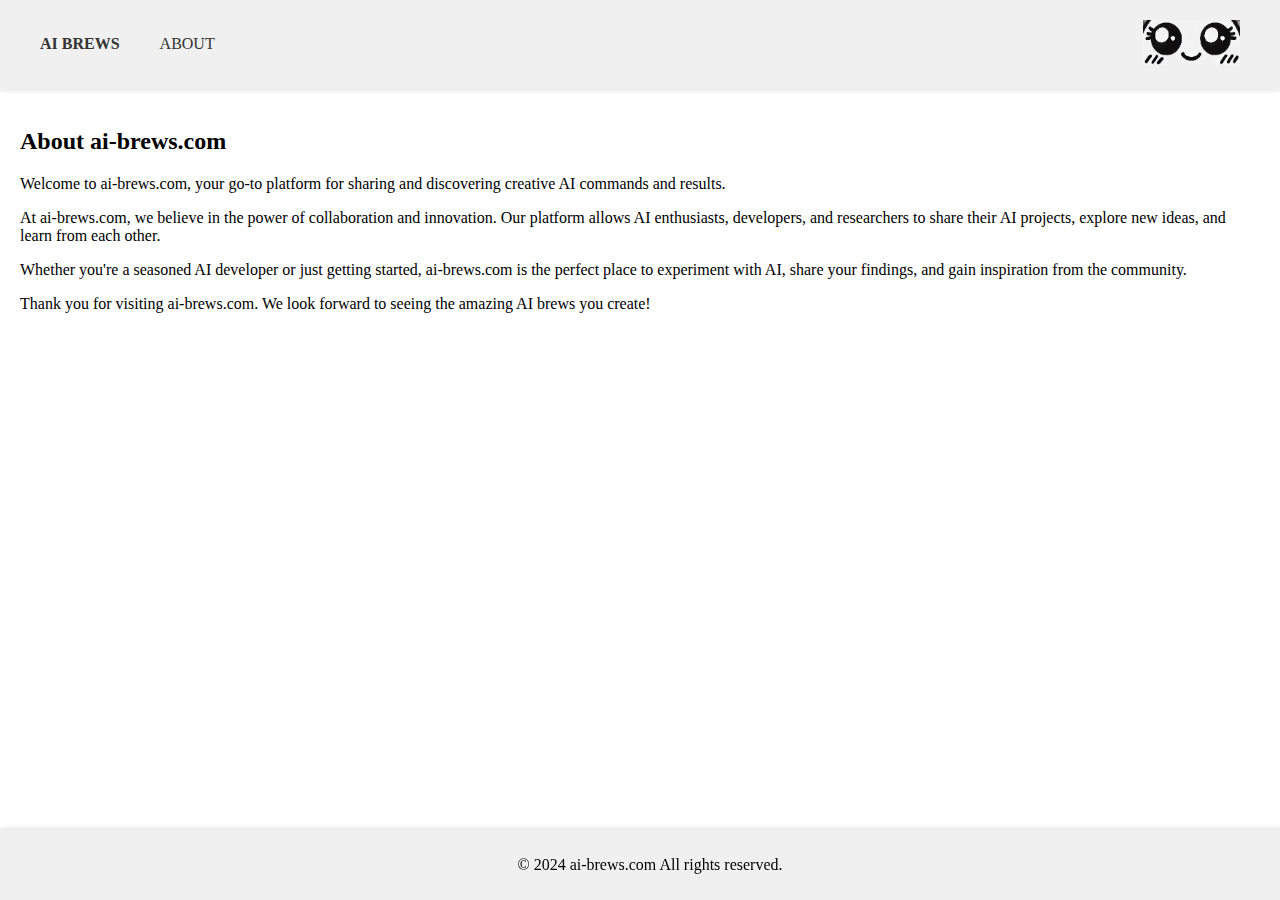
<file: templates/about.html>
<!DOCTYPE html>
<html lang="en">
<head>
    <meta charset="UTF-8">
    <meta name="viewport" content="width=device-width, initial-scale=1.0">
    <title>About ai-brews.com</title>
    <link rel="stylesheet" href="/static/font.css">
    <link rel="stylesheet" href="/static/style.css">
    <link rel="stylesheet" href="https://cdnjs.cloudflare.com/ajax/libs/font-awesome/6.0.0-beta3/css/all.min.css">
</head>
<body>
<header>
    <h1><a href="/">AI BREWS</a></h1>
    <nav class="header-center">
        <a href="about.html">ABOUT</a>
    </nav>
    <div class="header-right">
        <a href="mailto:koritsu2000@gmail.com?subject=Share%20Your%20Recipe&body=Title%20(Required):%0D%0ALink%20(Required):%0D%0AThumbnail%20Image%20Link%20(Optional):%0D%0A%0D%0A제목%20(필수):%0D%0A링크%20(필수):%0D%0A썸네일%20이미지%20링크%20(옵션):" ><img src="/static/the_face.png" alt="Share your recipe"/></a>
    </div>
</header>
<main>
    <h2>About ai-brews.com</h2>
    <p>Welcome to ai-brews.com, your go-to platform for sharing and discovering creative AI commands and results.</p>
    <p>At ai-brews.com, we believe in the power of collaboration and innovation. Our platform allows AI enthusiasts, developers, and researchers to share their AI projects, explore new ideas, and learn from each other.</p>
    <p>Whether you're a seasoned AI developer or just getting started, ai-brews.com is the perfect place to experiment with AI, share your findings, and gain inspiration from the community.</p>
    <p>Thank you for visiting ai-brews.com. We look forward to seeing the amazing AI brews you create!</p>
</main>
<footer>
    <p>&copy; 2024 ai-brews.com All rights reserved.</p>
</footer>
</body>
</html>
</file>
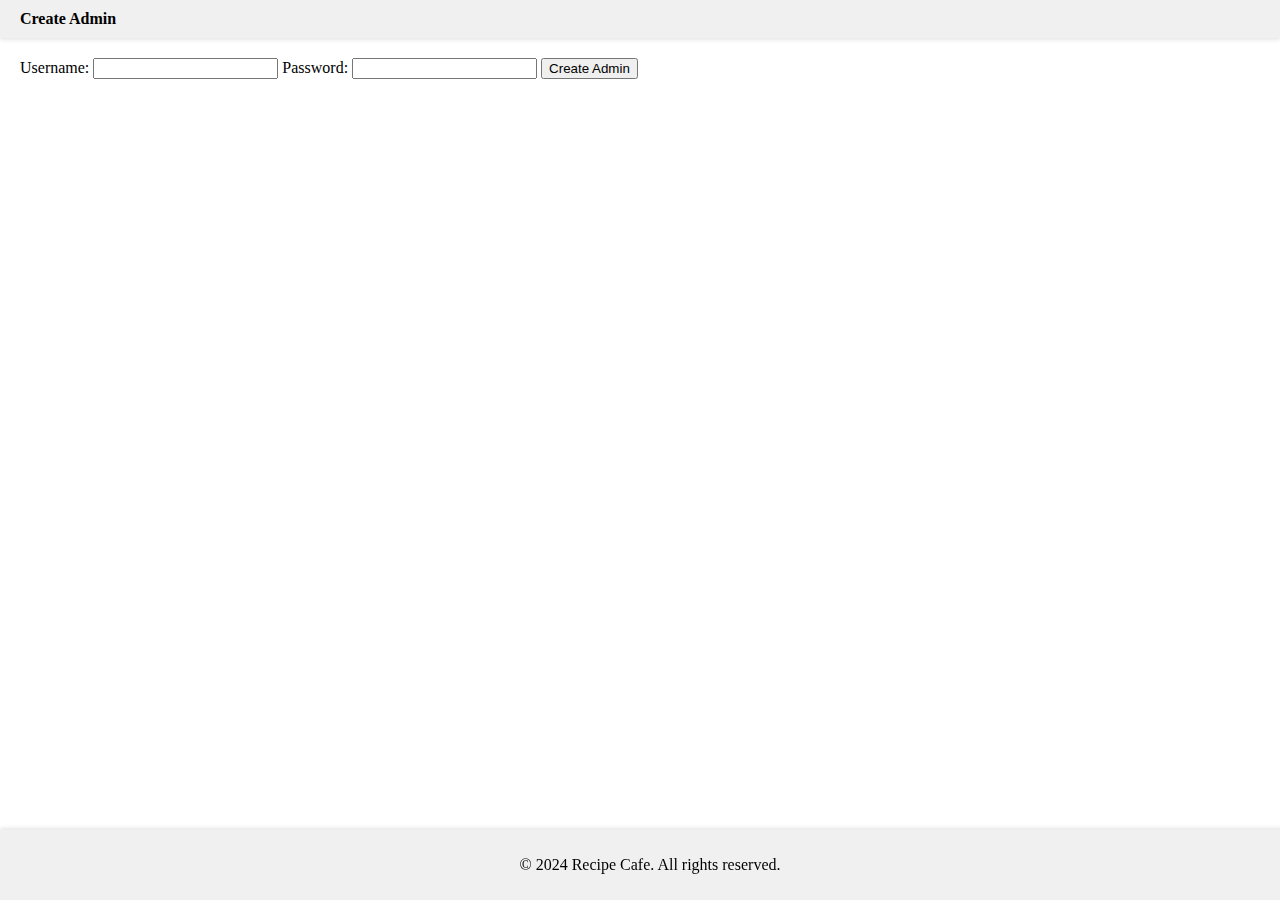
<file: templates/admin_create.html>
<!DOCTYPE html>
<html lang="en">
<head>
    <meta charset="UTF-8">
    <meta name="viewport" content="width=device-width, initial-scale=1.0">
    <title>Create Admin</title>
    <link rel="stylesheet" href="/static/style.css">
</head>
<body>
<header>
    <h1>Create Admin</h1>
</header>
<main>
    <form id="createAdminForm">
        <label for="username">Username:</label>
        <input type="text" id="username" name="username" required>
        <label for="password">Password:</label>
        <input type="password" id="password" name="password" required>
        <button type="submit">Create Admin</button>
    </form>
</main>
<footer>
    <p>&copy; 2024 Recipe Cafe. All rights reserved.</p>
</footer>
<script>
    document.getElementById('createAdminForm').addEventListener('submit', function (event) {
        event.preventDefault();
        const data = {
            username: event.target.username.value,
            password: event.target.password.value
        };

        fetch('/admin', {
            method: 'POST',
            headers: {
                'Content-Type': 'application/json'
            },
            body: JSON.stringify(data)
        }).then(response => {
            if (response.ok) {
                window.location.href = '/admin/list';
            } else {
                alert('Error creating admin');
            }
        });
    });
</script>
</body>
</html>
</file>
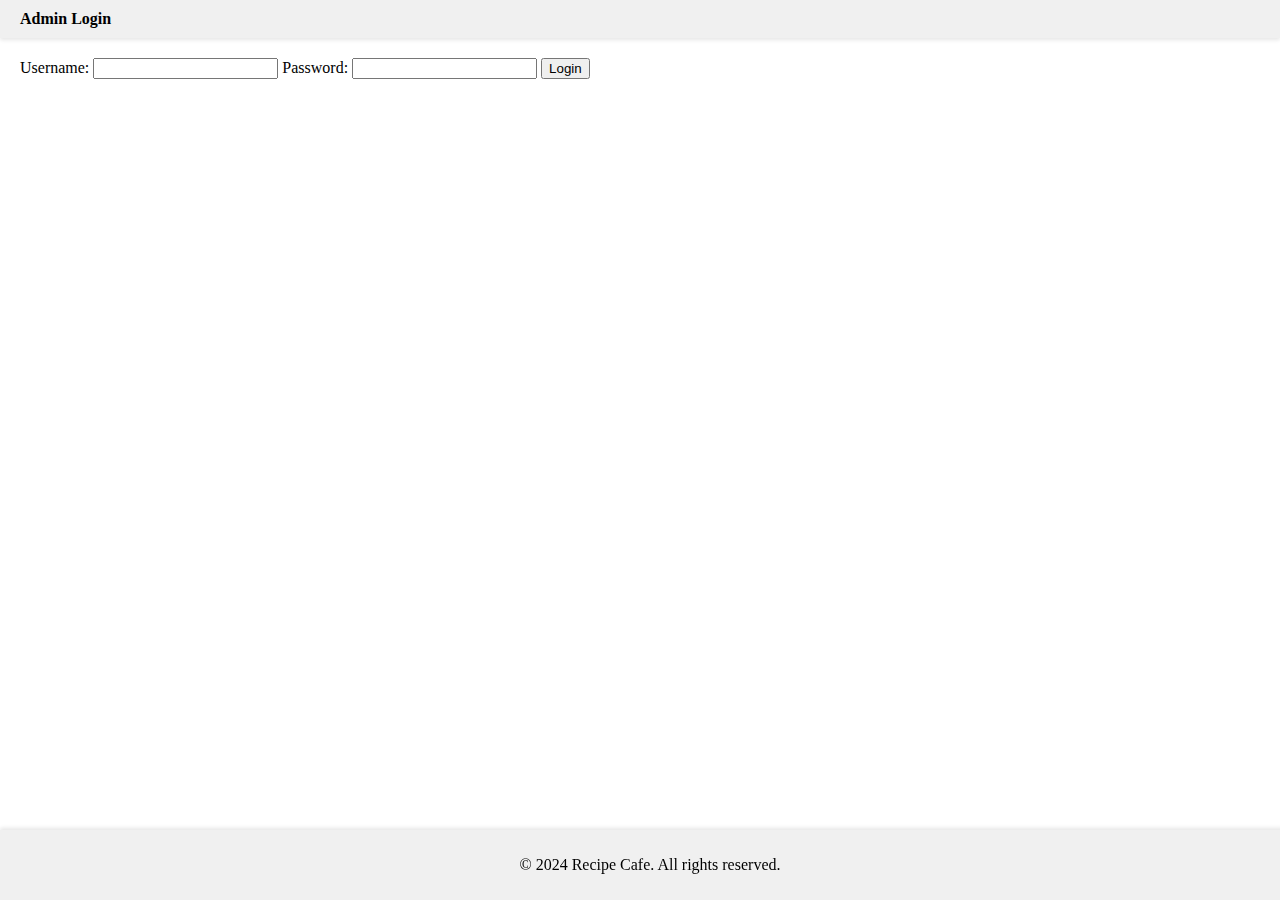
<file: templates/admin_login.html>
<!DOCTYPE html>
<html lang="en">
<head>
    <meta charset="UTF-8">
    <meta name="viewport" content="width=device-width, initial-scale=1.0">
    <title>Admin Login</title>
    <link rel="stylesheet" href="/static/style.css">
</head>
<body>
<header>
    <h1>Admin Login</h1>
</header>
<main>
    <form id="loginForm">
        <label for="username">Username:</label>
        <input type="text" id="username" name="username" required>
        <label for="password">Password:</label>
        <input type="password" id="password" name="password" required>
        <button type="submit">Login</button>
    </form>
</main>
<footer>
    <p>&copy; 2024 Recipe Cafe. All rights reserved.</p>
</footer>
<script>
    document.getElementById('loginForm').addEventListener('submit', function (event) {
        event.preventDefault();
        const data = {
            username: event.target.username.value,
            password: event.target.password.value
        };

        fetch('/admin/login', {
            method: 'POST',
            headers: {
                'Content-Type': 'application/json'
            },
            body: JSON.stringify(data)
        }).then(response => {
            if (response.ok) {
                window.location.href = '/admin/list';
            } else {
                alert('Invalid credentials');
            }
        });
    });
</script>
</body>
</html>
</file>
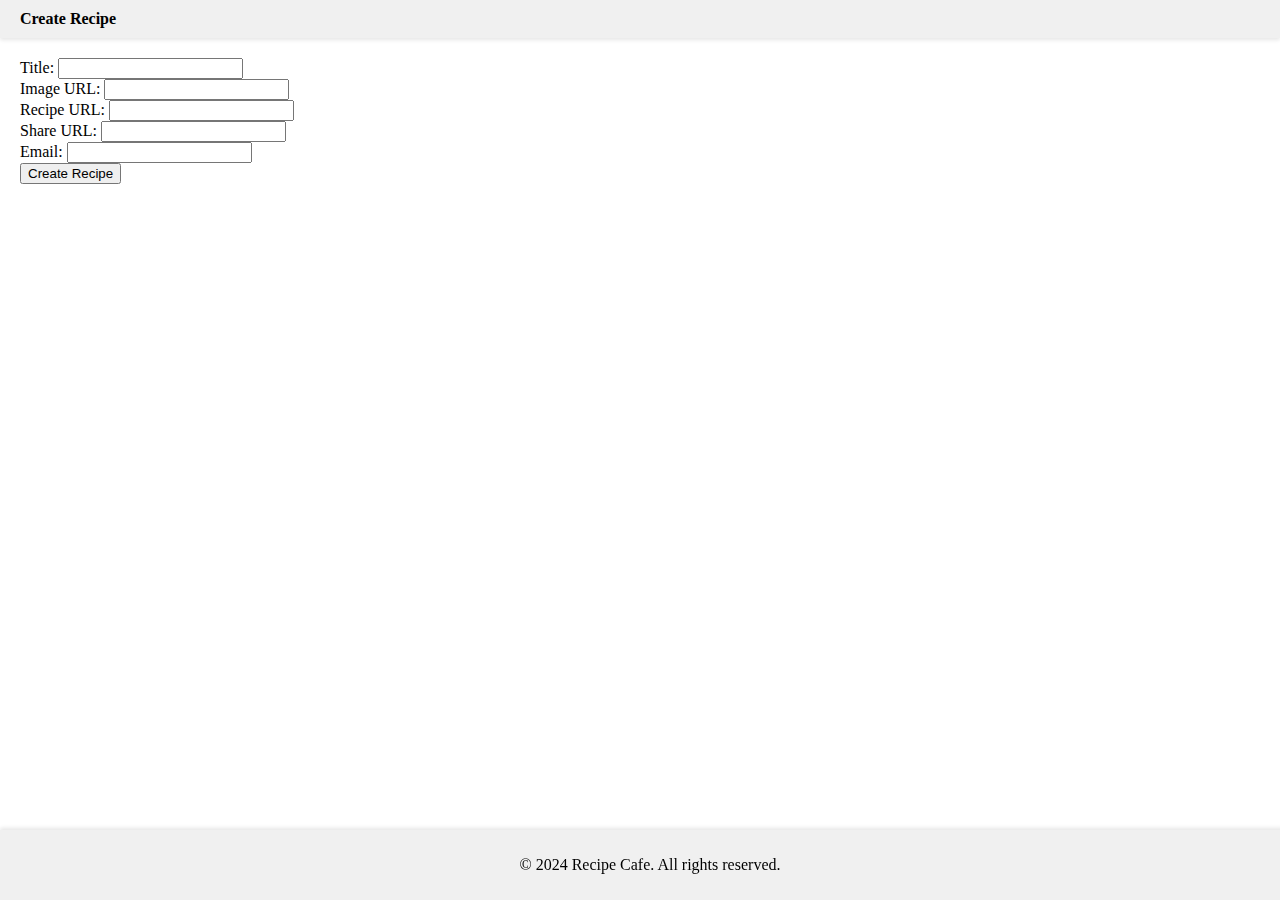
<file: templates/admin_recipe_create.html>
<!DOCTYPE html>
<html lang="en">
<head>
    <meta charset="UTF-8">
    <meta name="viewport" content="width=device-width, initial-scale=1.0">
    <title>Create Recipe</title>
    <link rel="stylesheet" href="/static/style.css">
</head>
<body>
<header>
    <h1>Create Recipe</h1>
</header>
<main>
    <form id="createRecipeForm">
        <label for="title">Title:</label>
        <input type="text" id="title" name="title" required><br/>
        <label for="image_url">Image URL:</label>
        <input type="text" id="image_url" name="image_url"><br/>
        <label for="recipe_url">Recipe URL:</label>
        <input type="text" id="recipe_url" name="recipe_url"><br/>
        <label for="share_url">Share URL:</label>
        <input type="text" id="share_url" name="share_url" required><br/>
        <label for="email">Email:</label>
        <input type="email" id="email" name="email" required><br/>
        <button type="submit">Create Recipe</button>
    </form>
</main>
<footer>
    <p>&copy; 2024 Recipe Cafe. All rights reserved.</p>
</footer>
<script>
    document.getElementById('createRecipeForm').addEventListener('submit', function (event) {
        event.preventDefault();
        const data = {
            title: event.target.title.value,
            image_url: event.target.image_url.value,
            recipe_url: event.target.recipe_url.value,
            share_url: event.target.share_url.value,
            email: event.target.email.value
        };

        fetch('/recipe', {
            method: 'POST',
            headers: {
                'Content-Type': 'application/json'
            },
            body: JSON.stringify(data)
        }).then(response => {
            if (response.ok) {
                window.location.href = '/admin/list';
            } else {
                alert('Error creating recipe');
            }
        });
    });
</script>
</body>
</html>
</file>
<file: static/font.css>
@font-face {
    font-family: 'NanumSquareNeoLight';
    src: url(https://hangeul.pstatic.net/hangeul_static/webfont/NanumSquareNeo/NanumSquareNeoTTF-aLt.eot);
    src: url(https://hangeul.pstatic.net/hangeul_static/webfont/NanumSquareNeo/NanumSquareNeoTTF-aLt.eot?#iefix) format("embedded-opentype"), url(https://hangeul.pstatic.net/hangeul_static/webfont/NanumSquareNeo/NanumSquareNeoTTF-aLt.woff) format("woff"), url(https://hangeul.pstatic.net/hangeul_static/webfont/NanumSquareNeo/NanumSquareNeoTTF-aLt.ttf) format("truetype");
}

@font-face {
    font-family: 'NanumSquareNeo';
    src: url(https://hangeul.pstatic.net/hangeul_static/webfont/NanumSquareNeo/NanumSquareNeoTTF-bRg.eot);
    src: url(https://hangeul.pstatic.net/hangeul_static/webfont/NanumSquareNeo/NanumSquareNeoTTF-bRg.eot?#iefix) format("embedded-opentype"), url(https://hangeul.pstatic.net/hangeul_static/webfont/NanumSquareNeo/NanumSquareNeoTTF-bRg.woff) format("woff"), url(https://hangeul.pstatic.net/hangeul_static/webfont/NanumSquareNeo/NanumSquareNeoTTF-bRg.ttf) format("truetype");
}

@font-face {
    font-family: 'NanumSquareNeoBold';
    src: url(https://hangeul.pstatic.net/hangeul_static/webfont/NanumSquareNeo/NanumSquareNeoTTF-cBd.eot);
    src: url(https://hangeul.pstatic.net/hangeul_static/webfont/NanumSquareNeo/NanumSquareNeoTTF-cBd.eot?#iefix) format("embedded-opentype"), url(https://hangeul.pstatic.net/hangeul_static/webfont/NanumSquareNeo/NanumSquareNeoTTF-cBd.woff) format("woff"), url(https://hangeul.pstatic.net/hangeul_static/webfont/NanumSquareNeo/NanumSquareNeoTTF-cBd.ttf) format("truetype");
}

@font-face {
    font-family: 'NanumSquareNeoExtraBold';
    src: url(https://hangeul.pstatic.net/hangeul_static/webfont/NanumSquareNeo/NanumSquareNeoTTF-dEb.eot);
    src: url(https://hangeul.pstatic.net/hangeul_static/webfont/NanumSquareNeo/NanumSquareNeoTTF-dEb.eot?#iefix) format("embedded-opentype"), url(https://hangeul.pstatic.net/hangeul_static/webfont/NanumSquareNeo/NanumSquareNeoTTF-dEb.woff) format("woff"), url(https://hangeul.pstatic.net/hangeul_static/webfont/NanumSquareNeo/NanumSquareNeoTTF-dEb.ttf) format("truetype");
}

@font-face {
    font-family: 'NanumSquareNeoHeavy';
    src: url(https://hangeul.pstatic.net/hangeul_static/webfont/NanumSquareNeo/NanumSquareNeoTTF-eHv.eot);
    src: url(https://hangeul.pstatic.net/hangeul_static/webfont/NanumSquareNeo/NanumSquareNeoTTF-eHv.eot?#iefix) format("embedded-opentype"), url(https://hangeul.pstatic.net/hangeul_static/webfont/NanumSquareNeo/NanumSquareNeoTTF-eHv.woff) format("woff"), url(https://hangeul.pstatic.net/hangeul_static/webfont/NanumSquareNeo/NanumSquareNeoTTF-eHv.ttf) format("truetype");
}

@font-face {
    font-family: 'NanumSquareNeoVariable';
    src: url(https://hangeul.pstatic.net/hangeul_static/webfont/NanumSquareNeo/NanumSquareNeo-Variable.eot);
    src: url(https://hangeul.pstatic.net/hangeul_static/webfont/NanumSquareNeo/NanumSquareNeo-Variable.eot?#iefix) format("embedded-opentype"), url(https://hangeul.pstatic.net/hangeul_static/webfont/NanumSquareNeo/NanumSquareNeo-Variable.woff) format("woff"), url(https://hangeul.pstatic.net/hangeul_static/webfont/NanumSquareNeo/NanumSquareNeo-Variable.ttf) format("truetype");
}
</file>
<file: static/style.css>
body {
    font-family: NanumSquareNeoBold;
    margin: 0;
    padding: 0;
}

header {
    display: flex;
    justify-content: space-between;
    align-items: center;
    background-color: #f0f0f0;
    padding: 10px 20px;
    box-shadow: 0 2px 4px rgba(0, 0, 0, 0.1);
}

header h1 {
    margin: 0;
    font-size: 1em;
    font-weight: bold;
}

header h1 a {
    margin: 0 20px;
    text-decoration: none;
    color: #333;
    font-size: 1em;
}

.header-center {
    display: flex;
    flex: 1;
}

.header-center a {
    margin: 0 20px;
    text-decoration: none;
    color: #333;
    font-size: 1em;
}

.header-right {
    display: flex;
    justify-content: right;
    align-items: center;
}

.header-right a {
    margin-left: 20px;
    text-decoration: none;
    color: #333;
    font-size: 1em;
    padding: 10px 20px;
    border-radius: 5px;
    font-weight: bold;
    max-width: 30%;
}

.header-right img{
    max-width: 100%;
}

main {
    padding: 20px;
}

.recipe-list {
    display: flex;
    flex-wrap: wrap;
    gap: 20px;
    justify-content: center;
    padding-top: 5%;
}

.recipe-card:hover {
    transform: scale(1.05);
}

.recipe-card {
    position: relative;
    display: inline-block;
    margin: 10px;
    border: 1px solid #ccc;
    padding: 10px;
    border-radius: 5px;
    overflow: hidden;
    background-color: #fff;
    box-shadow: 0 4px 8px rgba(0, 0, 0, 0.1);
    transition: transform 0.2s;
    max-width: 60%;
}

.recipe-card img {
    max-width: 100%;
    border-radius: 5px;
}

.recipe-card h2 {
    display: flex;
    align-items: center;
    font-size: 1rem;
}

.recipe-card h2 i {
    margin-right: 10px;
}

.overlay {
    position: absolute;
    top: 0;
    left: 0;
    width: 100%;
    height: 100%;
    background: rgba(0, 0, 0, 0.7);
    color: white;
    display: flex;
    flex-direction: row;
    justify-content: center;
    align-items: center;
    opacity: 0;
    transition: opacity 0.3s ease;
    gap: 20px; /* 아이템 간격 */
}

.recipe-card:hover .overlay {
    opacity: 1;
}

.overlay .item {
    display: flex;
    align-items: center;
    margin: 5px 0;
}

.overlay i {
    margin-right: 10px;
}

.overlay a, .overlay .link {
    color: white; /* 링크 색상을 흰색으로 */
    margin-left: 10px;
    text-decoration: none; /* 언더라인 제거 */
    cursor: pointer;
}


.item {
    position: relative;
    display: flex; /* 변경: 요소를 가로로 배치 */
    flex-direction: column; /* 변경: 요소를 세로로 배치 */
    align-items: center; /* 변경: 중앙 정렬 */
    text-align: center;
    margin: 10px;
}

.item i, .item button {
    font-size: 2em;
    cursor: pointer;
}

.item button {
    cursor: pointer;
    display: block;
    margin: 5px 0;
    font-size: 1em; /* 버튼 텍스트 크기 조정 */
    /* 버튼 배경색 */
    background: #fff none;
    border: 1px solid #ddd; /* 버튼 테두리 */
    border-radius: 5px; /* 버튼 모서리 둥글게 */
    padding: 5px 10px; /* 버튼 안쪽 여백 */
}
.share-buttons {
    display: none; /* 처음에는 보이지 않음 */
    margin-top: 10px;
    text-align: center;
}

.item:hover::after {
    content: attr(title);
    position: absolute;
    bottom: -25px;
    left: 50%;
    transform: translateX(-50%);
    background-color: #333;
    color: #fff;
    padding: 5px 10px;
    border-radius: 3px;
    white-space: nowrap;
    font-size: 0.9em;
}


footer {
    text-align: center;
    padding: 10px;
    background-color: #f0f0f0;
    box-shadow: 0 -2px 4px rgba(0, 0, 0, 0.1);
    position: fixed;
    bottom: 0;
    width: 100%;
}
</file>
